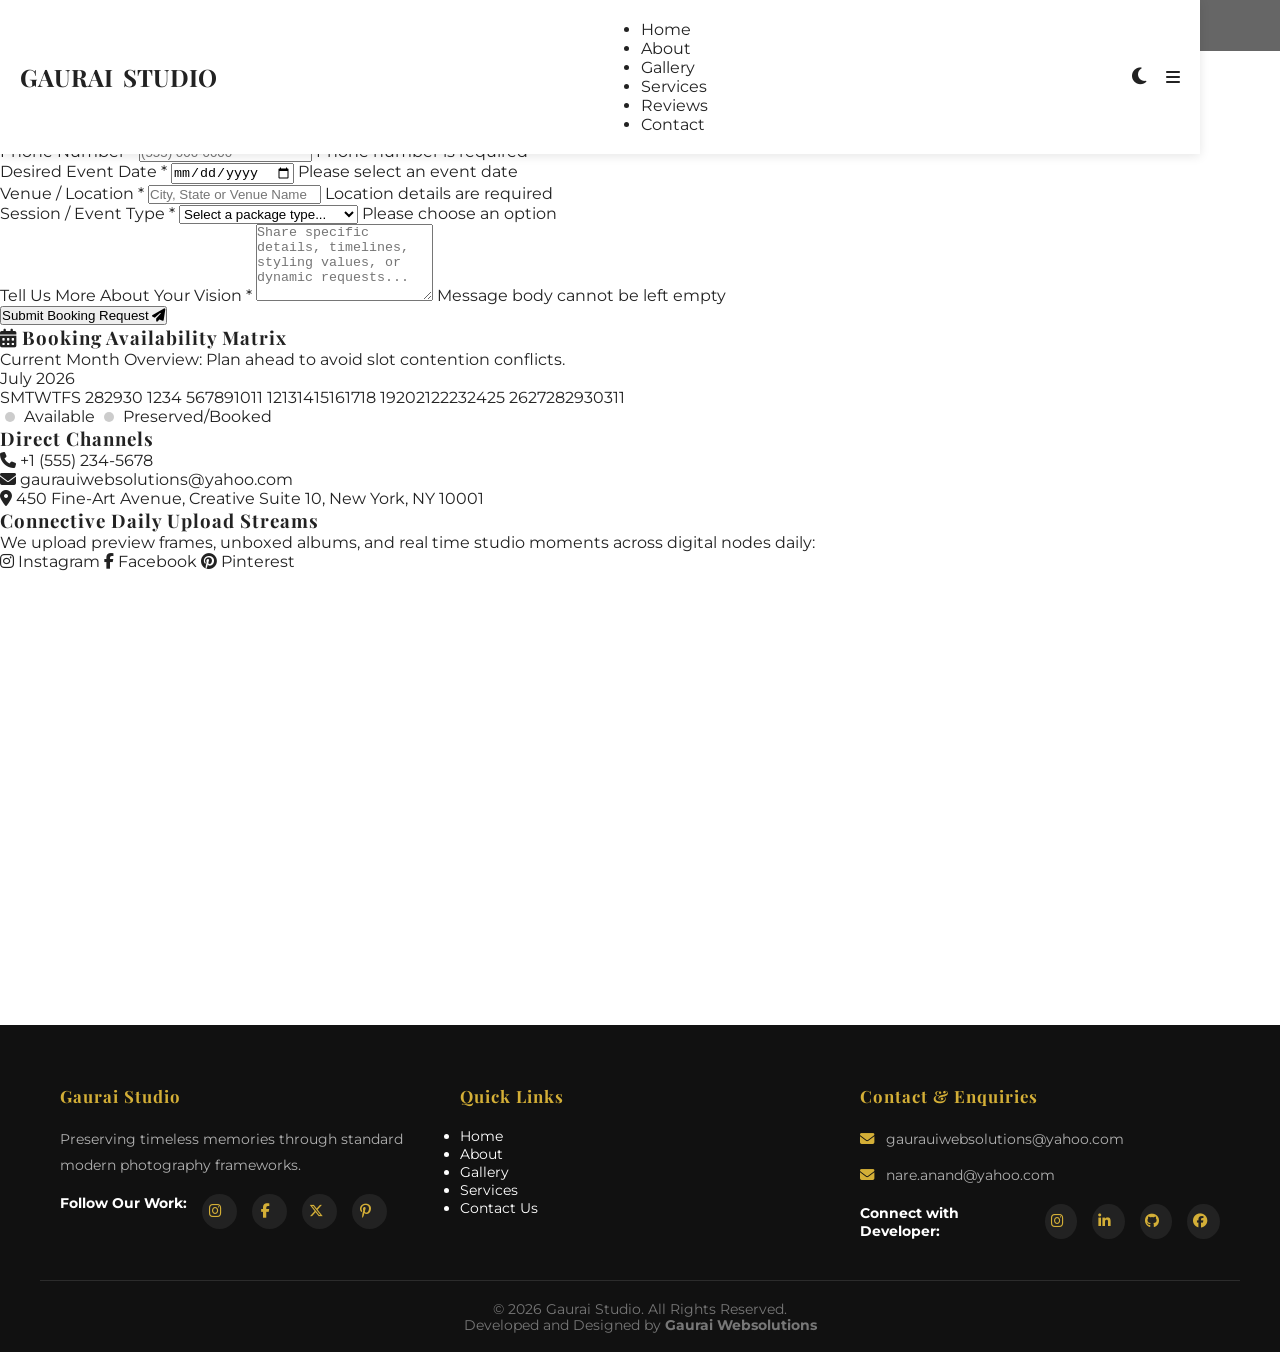
<file: contact.html>
<!DOCTYPE html>
<html lang="en" data-theme="light">
<head>
    <meta charset="UTF-8">
    <meta name="viewport" content="width=device-width, initial-scale=1.0">
    <title>Contact & Bookings | Gaurai Studio</title>
    <!-- Font Awesome Icons -->
    <link rel="stylesheet" href="https://cdnjs.cloudflare.com/ajax/libs/font-awesome/6.4.0/css/all.min.css">
    <!-- Google Fonts -->
    <link href="https://fonts.googleapis.com/css2?family=Montserrat:wght@300;400;500;700&family=Playfair+Display:ital,wght@0,400;0,700;1,400&display=swap" rel="stylesheet">
    <link rel="stylesheet" href="style.css">
</head>
<body>

    <!-- Header & Navigation -->
    <header class="navbar">
        <div class="logo">GAURAI<span>STUDIO</span></div>
        <nav>
            <ul class="nav-links">
                <li><a href="index.html">Home</a></li>
                <li><a href="about.html">About</a></li>
                <li><a href="gallery.html">Gallery</a></li>
                <li><a href="services.html">Services</a></li>
                <li><a href="testimonials.html">Reviews</a></li>
                <li><a href="contact.html" class="active">Contact</a></li>
            </ul>
        </nav>
        <div class="nav-actions">
            <button id="theme-toggle" aria-label="Toggle Dark/Light Mode">
                <i class="fa-solid fa-moon"></i>
            </button>
            <div class="menu-toggle"><i class="fa-solid fa-bars"></i></div>
        </div>
    </header>

    <!-- Page Header -->
    <section class="page-header" style="background-image: linear-gradient(rgba(0,0,0,0.6), rgba(0,0,0,0.6)), url('https://images.unsplash.com/photo-1520881363902-a0ff4e722963?auto=format&fit=crop&w=1920&q=80');">
        <div class="header-content">
            <h1>Let's Connect</h1>
            <div class="small-divider"></div>
            <p>Ready to lock in your date? Drop a note to transform moments into lasting legacies.</p>
        </div>
    </section>

    <!-- Contact & Booking Main Split Section -->
    <section class="contact-section">
        <div class="container-contact">
            <div class="contact-split-wrapper">
                
                <!-- Left Hand Side: Booking Lead Capture Form Form -->
                <div class="contact-form-block">
                    <h2>Inquire About Your Date</h2>
                    <p class="form-intro-text">Fill out our structured inquiry tracker below. We generally follow up within 24 business hours.</p>
                    
                    <form id="booking-inquiry-form" action="#" method="POST" novalidate>
                        <div class="form-group-row">
                            <div class="form-input-element">
                                <label for="client-name">Full Name *</label>
                                <input type="text" id="client-name" name="name" placeholder="John Doe" required>
                                <span class="error-msg">Name is required</span>
                            </div>
                            <div class="form-input-element">
                                <label for="client-email">Email Address *</label>
                                <input type="email" id="client-email" name="email" placeholder="john@example.com" required>
                                <span class="error-msg">Provide a valid email address</span>
                            </div>
                        </div>

                        <div class="form-group-row">
                            <div class="form-input-element">
                                <label for="client-phone">Phone Number *</label>
                                <input type="tel" id="client-phone" name="phone" placeholder="(555) 000-0000" required>
                                <span class="error-msg">Phone number is required</span>
                            </div>
                            <div class="form-input-element">
                                <label for="event-date">Desired Event Date *</label>
                                <input type="date" id="event-date" name="event_date" required>
                                <span class="error-msg">Please select an event date</span>
                            </div>
                        </div>

                        <div class="form-group-row">
                            <div class="form-input-element">
                                <label for="event-location">Venue / Location *</label>
                                <input type="text" id="event-location" name="location" placeholder="City, State or Venue Name" required>
                                <span class="error-msg">Location details are required</span>
                            </div>
                            <div class="form-input-element">
                                <label for="event-type">Session / Event Type *</label>
                                <select id="event-type" name="event_type" required>
                                    <option value="" disabled selected>Select a package type...</option>
                                    <option value="portrait">Fine-Art Portrait</option>
                                    <option value="wedding">Full Wedding Coverage</option>
                                    <option value="commercial">Commercial / Architectural</option>
                                    <option value="other">Other Event Celebration</option>
                                </select>
                                <span class="error-msg">Please choose an option</span>
                            </div>
                        </div>

                        <div class="form-input-element full-width-field">
                            <label for="client-message">Tell Us More About Your Vision *</label>
                            <textarea id="client-message" name="message" rows="5" placeholder="Share specific details, timelines, styling values, or dynamic requests..." required></textarea>
                            <span class="error-msg">Message body cannot be left empty</span>
                        </div>

                        <button type="submit" class="btn-submit">Submit Booking Request <i class="fa-solid fa-paper-plane"></i></button>
                        <div id="form-feedback-message" class="form-alert hidden"></div>
                    </form>
                </div>

                <!-- Right Hand Side: Sidebar with Calendar Grid and Direct Channels -->
                <div class="contact-info-sidebar">
                    
                    <!-- Availability Frontend Visual Calendar Module Layout -->
                    <div class="sidebar-box availability-calendar-wrapper">
                        <h3><i class="fa-solid fa-calendar-days"></i> Booking Availability Matrix</h3>
                        <p class="calendar-meta">Current Month Overview: Plan ahead to avoid slot contention conflicts.</p>
                        
                        <div class="calendar-header-months">July 2026</div>
                        <div class="calendar-grid-days">
                            <span class="day-lbl">S</span><span class="day-lbl">M</span><span class="day-lbl">T</span><span class="day-lbl">W</span><span class="day-lbl">T</span><span class="day-lbl">F</span><span class="day-lbl">S</span>
                            
                            <!-- Calendar placeholders showing simulated system states -->
                            <span class="date-cell out-month">28</span><span class="date-cell out-month">29</span><span class="date-cell out-month">30</span>
                            <span class="date-cell available">1</span><span class="date-cell available">2</span><span class="date-cell booked" title="Booked">3</span><span class="date-cell booked" title="Booked">4</span>
                            <span class="date-cell available">5</span><span class="date-cell available">6</span><span class="date-cell available">7</span><span class="date-cell available">8</span><span class="date-cell available">9</span><span class="date-cell available">10</span><span class="date-cell booked" title="Booked">11</span>
                            <span class="date-cell available">12</span><span class="date-cell available">13</span><span class="date-cell available">14</span><span class="date-cell available">15</span><span class="date-cell available">16</span><span class="date-cell available">17</span><span class="date-cell booked" title="Booked">18</span>
                            <span class="date-cell available">19</span><span class="date-cell available">20</span><span class="date-cell available">21</span><span class="date-cell available">22</span><span class="date-cell available">23</span><span class="date-cell available">24</span><span class="date-cell available">25</span>
                            <span class="date-cell available">26</span><span class="date-cell available">27</span><span class="date-cell available">28</span><span class="date-cell available">29</span><span class="date-cell available">30</span><span class="date-cell available">31</span><span class="date-cell out-month">1</span>
                        </div>
                        <div class="calendar-legend">
                            <span class="legend-item"><span class="dot available-dot"></span> Available</span>
                            <span class="legend-item"><span class="dot booked-dot"></span> Preserved/Booked</span>
                        </div>
                    </div>

                    <!-- Direct Reach Touchpoints Block -->
                    <div class="sidebar-box direct-info-box">
                        <h3>Direct Channels</h3>
                        <p class="channel-row"><i class="fa-solid fa-phone"></i> <span>+1 (555) 234-5678</span></p>
                        <p class="channel-row"><i class="fa-solid fa-envelope"></i> <a href="mailto:gaurauiwebsolutions@yahoo.com">gaurauiwebsolutions@yahoo.com</a></p>
                        <p class="channel-row"><i class="fa-solid fa-location-dot"></i> <span>450 Fine-Art Avenue, Creative Suite 10, New York, NY 10001</span></p>
                    </div>

                    <!-- Connective Social Networks Prominent Block -->
                    <div class="sidebar-box direct-social-box">
                        <h3>Connective Daily Upload Streams</h3>
                        <p>We upload preview frames, unboxed albums, and real time studio moments across digital nodes daily:</p>
                        <div class="social-channels-links">
                            <a href="https://instagram.com/gauraistudio" target="_blank" class="social-btn instagram"><i class="fa-brands fa-instagram"></i> Instagram</a>
                            <a href="https://facebook.com/gauraistudio" target="_blank" class="social-btn facebook"><i class="fa-brands fa-facebook-f"></i> Facebook</a>
                            <a href="https://pinterest.com/gauraistudio" target="_blank" class="social-btn pinterest"><i class="fa-brands fa-pinterest"></i> Pinterest</a>
                        </div>
                    </div>
                </div>

            </div>
        </div>
    </section>

    <!-- Embedded Google Maps Interactive Display Section -->
    <section class="map-embed-section">
        <div class="map-container" aria-label="Gaurai Studio Studio Location Map Frame">
            <!-- Embedded Google Map targeting central studio zone tracking coordinates placeholder -->
            <iframe src="https://www.google.com/maps/embed?pb=!1m18!1m12!1m3!1d3022.6175402035843!2d-73.98785312342571!3d40.74844047138914!2m3!1f0!2f0!3f0!3m2!1i1024!2i768!4f13.1!3m3!1m2!1m3!1s0x89c259a9b3117469%3A0xd134e199a405a163!2sEmpire%20State%20Building!5e0!3m2!1sen!2sus!4v1710000000000!5m2!1sen!2sus" width="100%" height="450" style="border:0;" allowfullscreen="" loading="lazy" referrerpolicy="no-referrer-when-downgrade"></iframe>
        </div>
    </section>

    <!-- Footer -->
    <footer class="main-footer">
        <div class="footer-container">
            <div class="footer-box">
                <h3>Gaurai Studio</h3>
                <p>Preserving timeless memories through standard modern photography frameworks.</p>
                <div class="social-icons studio-socials">
                    <h4>Follow Our Work:</h4>
                    <a href="https://instagram.com/gauraistudio" target="_blank" aria-label="Instagram"><i class="fa-brands fa-instagram"></i></a>
                    <a href="https://facebook.com/gauraistudio" target="_blank" aria-label="Facebook"><i class="fa-brands fa-facebook-f"></i></a>
                    <a href="https://twitter.com/gauraistudio" target="_blank" aria-label="X/Twitter"><i class="fa-brands fa-x-twitter"></i></a>
                    <a href="https://pinterest.com/gauraistudio" target="_blank" aria-label="Pinterest"><i class="fa-brands fa-pinterest-p"></i></a>
                </div>
            </div>
            
            <div class="footer-box">
                <h3>Quick Links</h3>
                <ul class="footer-links">
                    <li><a href="index.html">Home</a></li>
                    <li><a href="about.html">About</a></li>
                    <li><a href="gallery.html">Gallery</a></li>
                    <li><a href="services.html">Services</a></li>
                    <li><a href="contact.html">Contact Us</a></li>
                </ul>
            </div>
            
            <div class="footer-box">
                <h3>Contact & Enquiries</h3>
                <p><i class="fa-solid fa-envelope"></i> <a href="mailto:gaurauiwebsolutions@yahoo.com">gaurauiwebsolutions@yahoo.com</a></p>
                <p><i class="fa-solid fa-envelope"></i> <a href="mailto:nare.anand@yahoo.com">nare.anand@yahoo.com</a></p>
                
                <div class="social-icons developer-socials">
                    <h4>Connect with Developer:</h4>
                    <a href="https://instagram.com/gaurai_websolutions" target="_blank" title="Gaurai Websolutions Instagram"><i class="fa-brands fa-instagram"></i></a>
                    <a href="https://linkedin.com/in/gaurai-websolutions" target="_blank" title="LinkedIn"><i class="fa-brands fa-linkedin-in"></i></a>
                    <a href="https://github.com/gauraiwebsolutions" target="_blank" title="GitHub"><i class="fa-brands fa-github"></i></a>
                    <a href="https://facebook.com/gauraiwebsolutions" target="_blank" title="Facebook"><i class="fa-brands fa-facebook"></i></a>
                </div>
            </div>
        </div>
        
        <div class="footer-bottom">
            <p>&copy; 2026 Gaurai Studio. All Rights Reserved.</p>
            <p class="credit">Developed and Designed by <strong>Gaurai Websolutions</strong></p>
        </div>
    </footer>

    <script src="contact.js"></script>
</body>
</html>
</file>
<file: style.css>
/* --- Variables & Core Themes --- */
:root {
    --bg-primary: #ffffff;
    --bg-secondary: #f9f9f9;
    --bg-accent: #111111;
    --text-main: #222222;
    --text-muted: #666666;
    --text-light: #ffffff;
    --primary-color: #d4af37; /* Elegant Gold */
    --transition-speed: 0.3s;
}

[data-theme="dark"] {
    --bg-primary: #121212;
    --bg-secondary: #1a1a1a;
    --bg-accent: #000000;
    --text-main: #f5f5f5;
    --text-muted: #b0b0b0;
}

/* --- Reset & Global Elements --- */
* {
    margin: 0;
    padding: 0;
    box-sizing: border-box;
}

body {
    font-family: 'Montserrat', sans-serif;
    background-color: var(--bg-primary);
    color: var(--text-main);
    transition: background-color var(--transition-speed), color var(--transition-speed);
    overflow-x: hidden;
}

h1, h2, h3 {
    font-family: 'Playfair Display', serif;
    letter-spacing: 1px;
}

a {
    text-decoration: none;
    color: inherit;
    transition: var(--transition-speed);
}

.container {
    max-width: 1200px;
    margin: 0 auto;
    padding: 0 20px;
    text-align: center;
}

.heading-border {
    width: 60px;
    height: 3px;
    background-color: var(--primary-color);
    margin: 15px auto 35px auto;
}

/* --- Header / Navigation --- */
header {
    position: fixed;
    top: 0;
    left: 0;
    width: 100%;
    z-index: 1000;
    background-color: var(--bg-primary);
    box-shadow: 0 2px 10px rgba(0,0,0,0.1);
    transition: background-color var(--transition-speed);
}

.navbar {
    display: flex;
    justify-content: space-between;
    align-items: center;
    max-width: 1200px;
    margin: 0 auto;
    padding: 20px;
}

.logo {
    font-size: 1.5rem;
    font-weight: 700;
    font-family: 'Playfair Display', serif;
    display: flex;
    align-items: center;
    gap: 10px;
}

.logo i {
    color: var(--primary-color);
}

.nav-menu a {
    margin: 0 15px;
    font-weight: 600;
    font-size: 0.9rem;
    text-transform: uppercase;
}

.nav-menu a:hover, .nav-menu a.active {
    color: var(--primary-color);
}

.nav-actions {
    display: flex;
    align-items: center;
    gap: 20px;
}

#theme-toggle {
    background: none;
    border: none;
    font-size: 1.2rem;
    cursor: pointer;
    color: var(--text-main);
    transition: transform var(--transition-speed);
}

#theme-toggle:hover {
    transform: scale(1.1);
}

/* Menu Tile (Burger Icon) */
.menu-tile {
    display: none;
    flex-direction: column;
    justify-content: space-between;
    width: 25px;
    height: 18px;
    cursor: pointer;
}

.menu-tile span {
    height: 3px;
    width: 100%;
    background-color: var(--text-main);
    border-radius: 3px;
    transition: var(--transition-speed);
}

/* --- Hero Section --- */
.hero {
    height: 100vh;
    background: url('https://images.unsplash.com/photo-1492691527719-9d1e07e534b4?auto=format&fit=crop&q=80&w=1920') no-repeat center center/cover;
    position: relative;
    display: flex;
    align-items: center;
    justify-content: center;
    text-align: center;
}

.hero-overlay {
    position: absolute;
    top: 0;
    left: 0;
    width: 100%;
    height: 100%;
    background: rgba(0, 0, 0, 0.45);
}

.hero-content {
    position: relative;
    z-index: 1;
    color: var(--text-light);
    padding: 0 20px;
}

.hero-content h1 {
    font-size: 3.5rem;
    margin-bottom: 20px;
}

.hero-content p {
    font-size: 1.2rem;
    margin-bottom: 30px;
    font-weight: 300;
}

.cta-btn {
    padding: 12px 35px;
    background-color: var(--primary-color);
    color: #fff;
    font-weight: 600;
    text-transform: uppercase;
    font-size: 0.9rem;
    letter-spacing: 1px;
    border-radius: 4px;
    box-shadow: 0 4px 15px rgba(212, 175, 55, 0.3);
}

.cta-btn:hover {
    background-color: #bfa030;
    transform: translateY(-2px);
}

/* --- About Intro Section --- */
.about-intro {
    padding: 80px 0;
    background-color: var(--bg-secondary);
}

.about-intro p {
    max-width: 800px;
    margin: 0 auto;
    font-size: 1.1rem;
    line-height: 1.8;
    color: var(--text-muted);
}

/* --- Gallery Grid --- */
.featured-galleries {
    padding: 80px 0;
}

.gallery-grid {
    display: grid;
    grid-template-columns: repeat(auto-fit, minmax(300px, 1fr));
    gap: 25px;
    margin-top: 20px;
}

.gallery-item {
    position: relative;
    height: 400px;
    border-radius: 8px;
    overflow: hidden;
    box-shadow: 0 5px 15px rgba(0,0,0,0.08);
}

.gallery-item img {
    width: 100%;
    height: 100%;
    object-fit: cover;
    transition: transform 0.5s ease;
}

.gallery-overlay {
    position: absolute;
    top: 0;
    left: 0;
    width: 100%;
    height: 100%;
    background: rgba(0,0,0,0.6);
    display: flex;
    flex-direction: column;
    justify-content: center;
    align-items: center;
    opacity: 0;
    transition: opacity var(--transition-speed);
    color: #fff;
}

.gallery-overlay h3 {
    font-size: 1.8rem;
    margin-bottom: 15px;
}

.gallery-overlay a {
    color: var(--primary-color);
    font-weight: 600;
}

.gallery-item:hover img {
    transform: scale(1.05);
}

.gallery-item:hover .gallery-overlay {
    opacity: 1;
}

/* --- Testimonials --- */
.testimonials {
    padding: 80px 0;
    background-color: var(--bg-secondary);
}

.slider-container {
    max-width: 700px;
    margin: 0 auto;
    position: relative;
    min-height: 180px;
}

.testimonial-slide {
    display: none;
    animation: fadeIn 0.5s ease;
}

.testimonial-slide.active {
    display: block;
}

.quote {
    font-size: 1.2rem;
    font-style: italic;
    line-height: 1.6;
    color: var(--text-muted);
    margin-bottom: 15px;
}

.client-name {
    color: var(--primary-color);
    font-weight: 600;
}

.slider-dots {
    margin-top: 25px;
}

.dot {
    display: inline-block;
    width: 10px;
    height: 10px;
    background-color: #ccc;
    border-radius: 50%;
    margin: 0 5px;
    cursor: pointer;
}

.dot.active {
    background-color: var(--primary-color);
}

/* --- Footer --- */
footer {
    background-color: var(--bg-accent);
    color: #ffffff;
    padding: 60px 0 20px 0;
    font-size: 0.9rem;
}

.footer-container {
    max-width: 1200px;
    margin: 0 auto;
    padding: 0 20px;
    display: grid;
    grid-template-columns: repeat(auto-fit, minmax(250px, 1fr));
    gap: 40px;
    border-bottom: 1px solid #2c2c2c;
    padding-bottom: 40px;
}

.footer-box h3 {
    margin-bottom: 20px;
    color: var(--primary-color);
}

.footer-box p {
    color: #b0b0b0;
    line-height: 1.8;
    margin-bottom: 10px;
}

.footer-box i {
    margin-right: 8px;
    color: var(--primary-color);
}

.social-icons {
    display: flex;
    gap: 15px;
    margin-top: 15px;
}

.social-icons a {
    width: 35px;
    height: 35px;
    background-color: #222;
    display: flex;
    align-items: center;
    justify-content: center;
    border-radius: 50%;
    color: #fff;
}

.social-icons a:hover {
    background-color: var(--primary-color);
    transform: translateY(-3px);
}

.dev-socials a {
    background-color: #333;
}

.footer-bottom {
    text-align: center;
    padding-top: 20px;
    color: #777;
    font-size: 0.85rem;
}

.dev-credit {
    margin-top: 5px;
    color: #b0b0b0;
}

.dev-credit strong {
    color: var(--primary-color);
}

/* --- Animations --- */
@keyframes fadeIn {
    from { opacity: 0; transform: translateY(10px); }
    to { opacity: 1; transform: translateY(0); }
}

/* --- Mobile Responsiveness --- */
@media (max-width: 768px) {
    .menu-tile {
        display: flex;
    }

    .nav-menu {
        position: fixed;
        top: 70px;
        left: -100%;
        width: 100%;
        height: calc(100vh - 70px);
        background-color: var(--bg-primary);
        display: flex;
        flex-direction: column;
        align-items: center;
        padding-top: 50px;
        gap: 30px;
        transition: 0.4s ease;
        box-shadow: 0 5px 10px rgba(0,0,0,0.05);
    }

    .nav-menu.open {
        left: 0;
    }

    .hero-content h1 {
        font-size: 2.3rem;
    }

    /* Menu tile transition effects to an X shape */
    .menu-tile.open span:nth-child(1) {
        transform: rotate(45deg) translate(5px, 5px);
    }
    .menu-tile.open span:nth-child(2) {
        opacity: 0;
    }
    .menu-tile.open span:nth-child(3) {
        transform: rotate(-45deg) translate(6px, -6px);
    }



    /* --- Inner Page Banner Styles --- */
.page-banner {
    height: 40vh;
    min-height: 250px;
    background: url('https://images.unsplash.com/photo-1493863641943-9b68992a8d07?auto=format&fit=crop&q=80&w=1920') no-repeat center center/cover;
    position: relative;
    display: flex;
    align-items: center;
    justify-content: center;
    text-align: center;
    margin-top: 70px; /* Offset for fixed navbar */
}

.banner-overlay {
    position: absolute;
    top: 0;
    left: 0;
    width: 100%;
    height: 100%;
    background: rgba(0, 0, 0, 0.6);
}

.banner-content {
    position: relative;
    z-index: 2;
    color: var(--text-light);
}

.banner-content h1 {
    font-size: 3rem;
    margin-bottom: 10px;
}

.banner-content p {
    font-size: 1.1rem;
    font-weight: 300;
    letter-spacing: 1px;
}

/* --- Studio Profile Split Layout --- */
.about-profile {
    padding: 80px 0;
}

.split-container {
    display: flex;
    align-items: center;
    gap: 50px;
    text-align: left;
}

.about-text-block {
    flex: 1;
}

.about-text-block p {
    font-size: 1.05rem;
    line-height: 1.8;
    color: var(--text-muted);
    margin-bottom: 20px;
}

.heading-left-border {
    width: 50px;
    height: 3px;
    background-color: var(--primary-color);
    margin: 15px 0 25px 0;
}

.about-image-block {
    flex: 1;
}

.about-image-block img {
    width: 100%;
    border-radius: 8px;
    box-shadow: 0 10px 30px rgba(0,0,0,0.1);
}

/* --- Core Values Grid --- */
.core-values {
    padding: 80px 0;
    background-color: var(--bg-secondary);
}

.values-grid {
    display: grid;
    grid-template-columns: repeat(auto-fit, minmax(280px, 1fr));
    gap: 30px;
    margin-top: 20px;
}

.value-card {
    background-color: var(--bg-primary);
    padding: 40px 30px;
    border-radius: 6px;
    box-shadow: 0 5px 20px rgba(0,0,0,0.03);
    transition: transform var(--transition-speed);
    text-align: center;
}

.value-card:hover {
    transform: translateY(-5px);
}

.value-icon {
    font-size: 2.5rem;
    color: var(--primary-color);
    margin-bottom: 20px;
}

.value-card h3 {
    font-size: 1.3rem;
    margin-bottom: 15px;
}

.value-card p {
    font-size: 0.95rem;
    line-height: 1.6;
    color: var(--text-muted);
}

/* --- Mobile Responsive Updates --- */
@media (max-width: 768px) {
    .split-container {
        flex-direction: column;
        text-align: center;
    }
    .heading-left-border {
        margin: 15px auto 25px auto;
    }
    .banner-content h1 {
        font-size: 2.2rem;
    }
}
}
</file>
